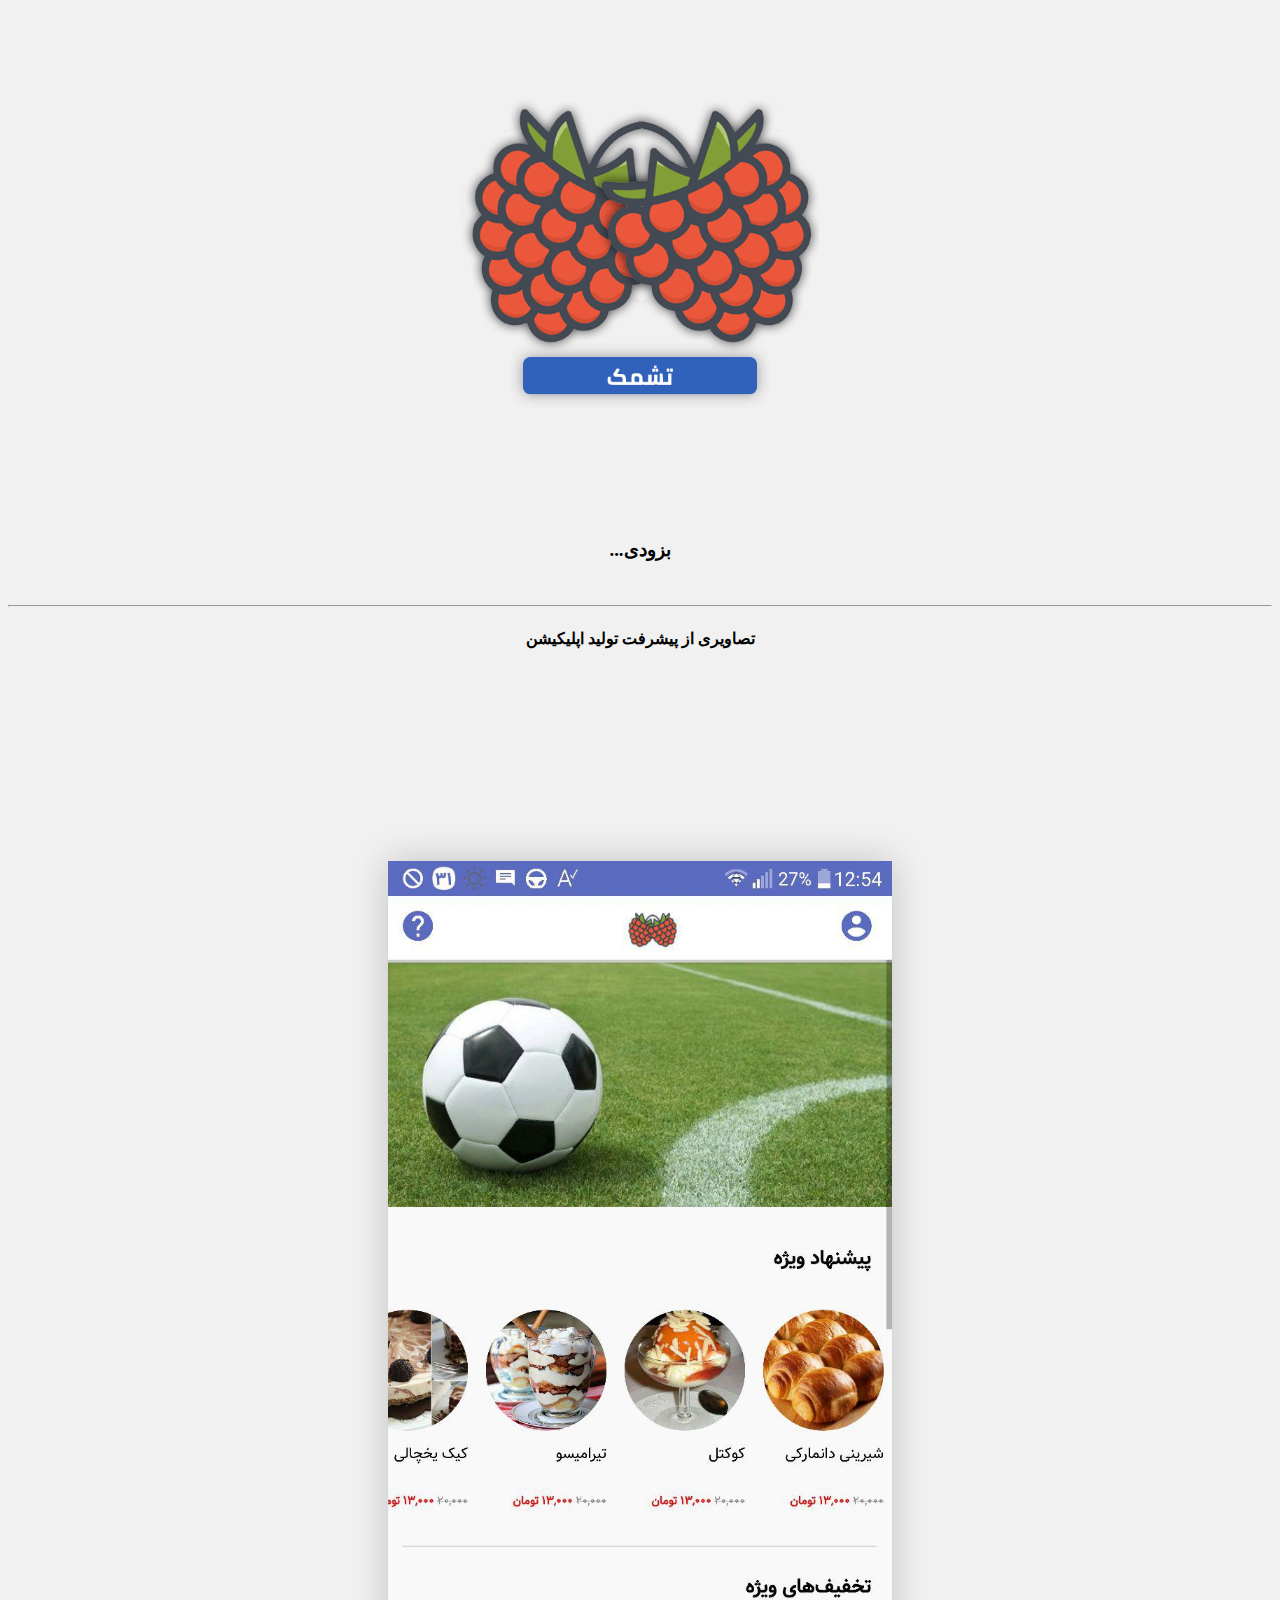
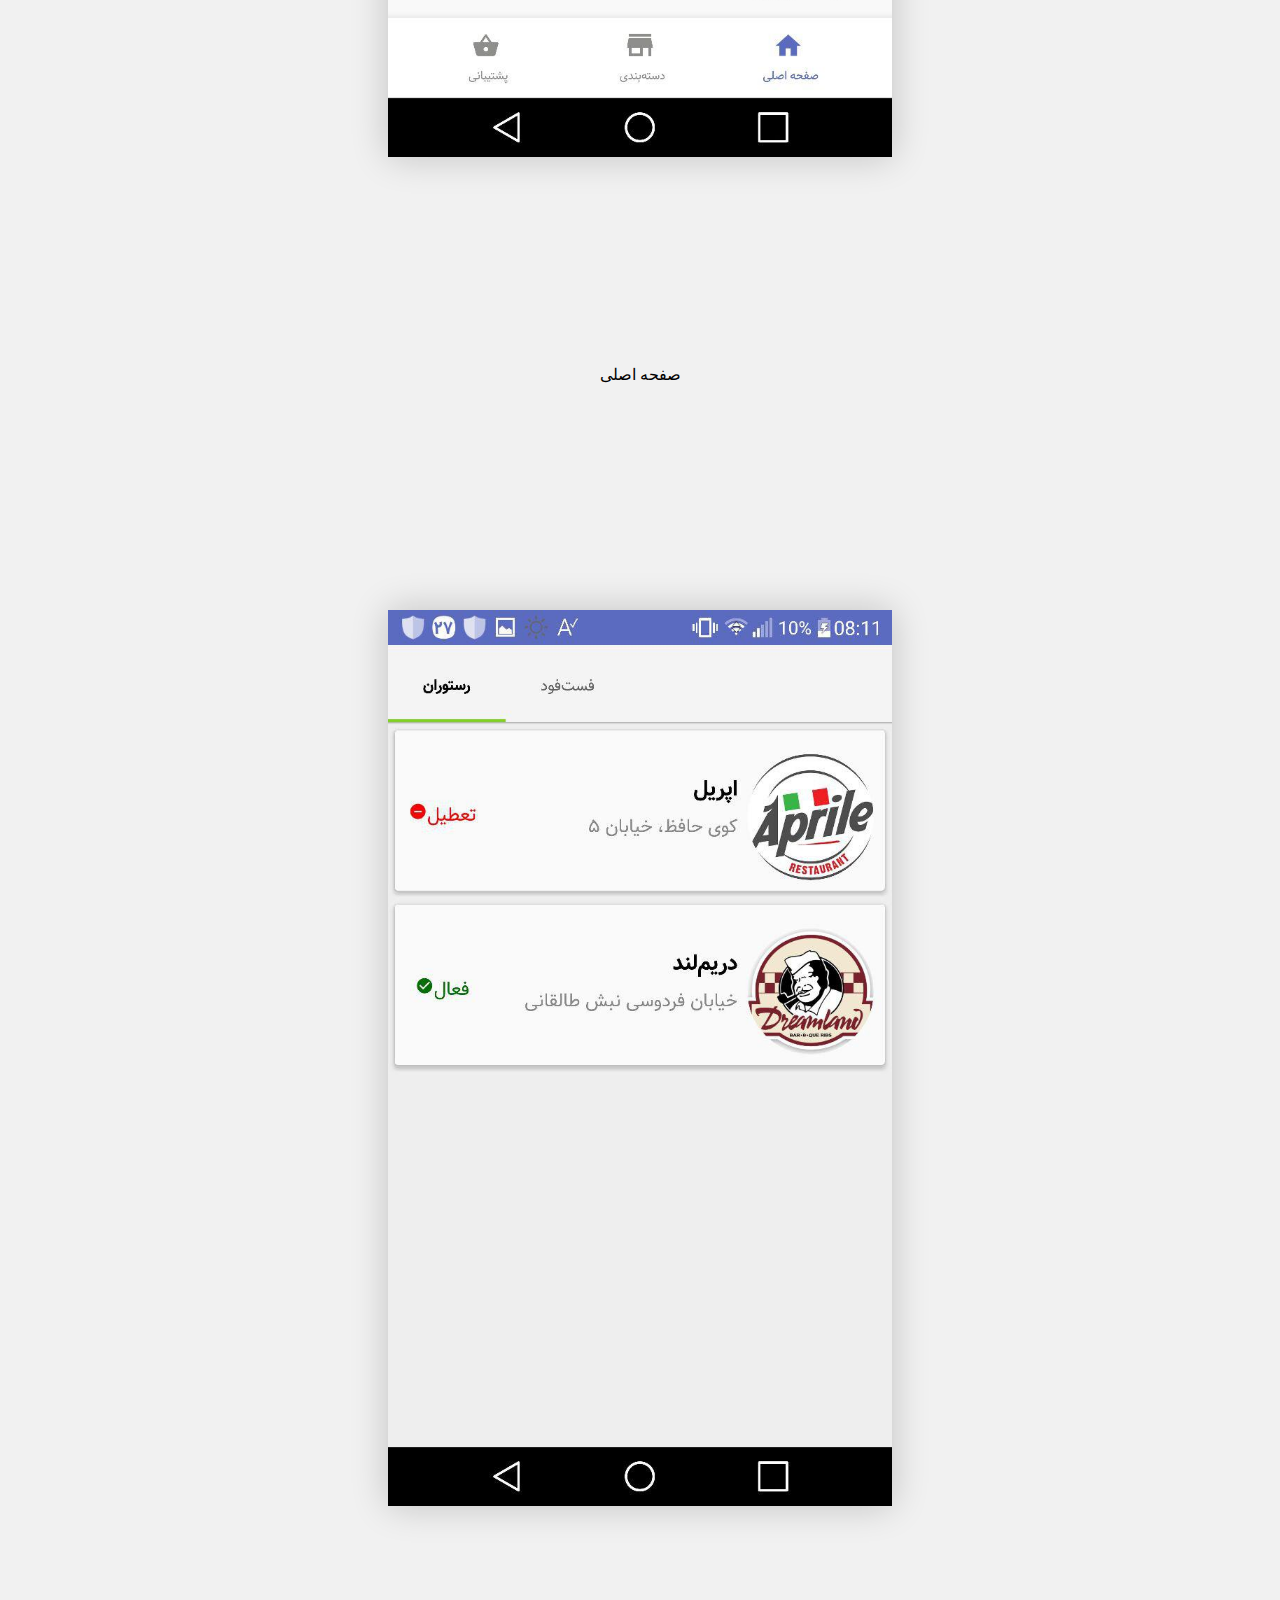
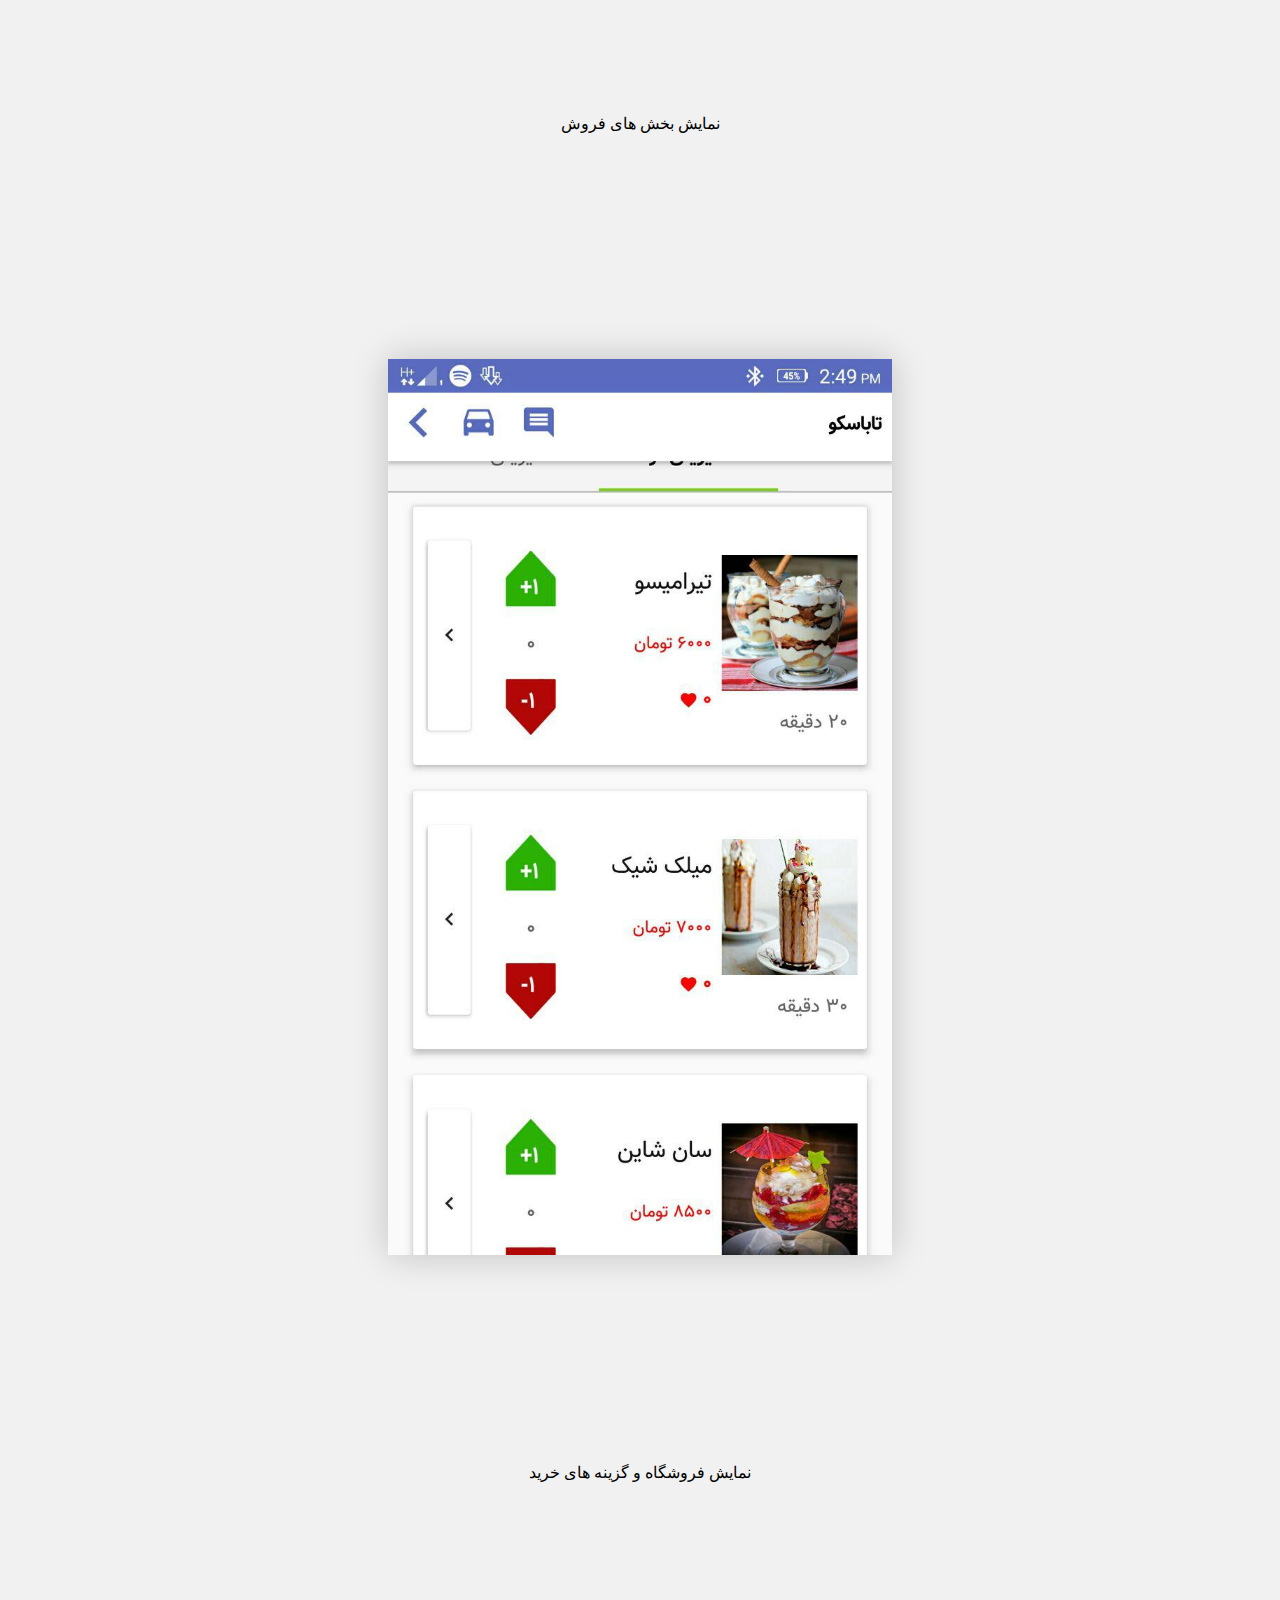
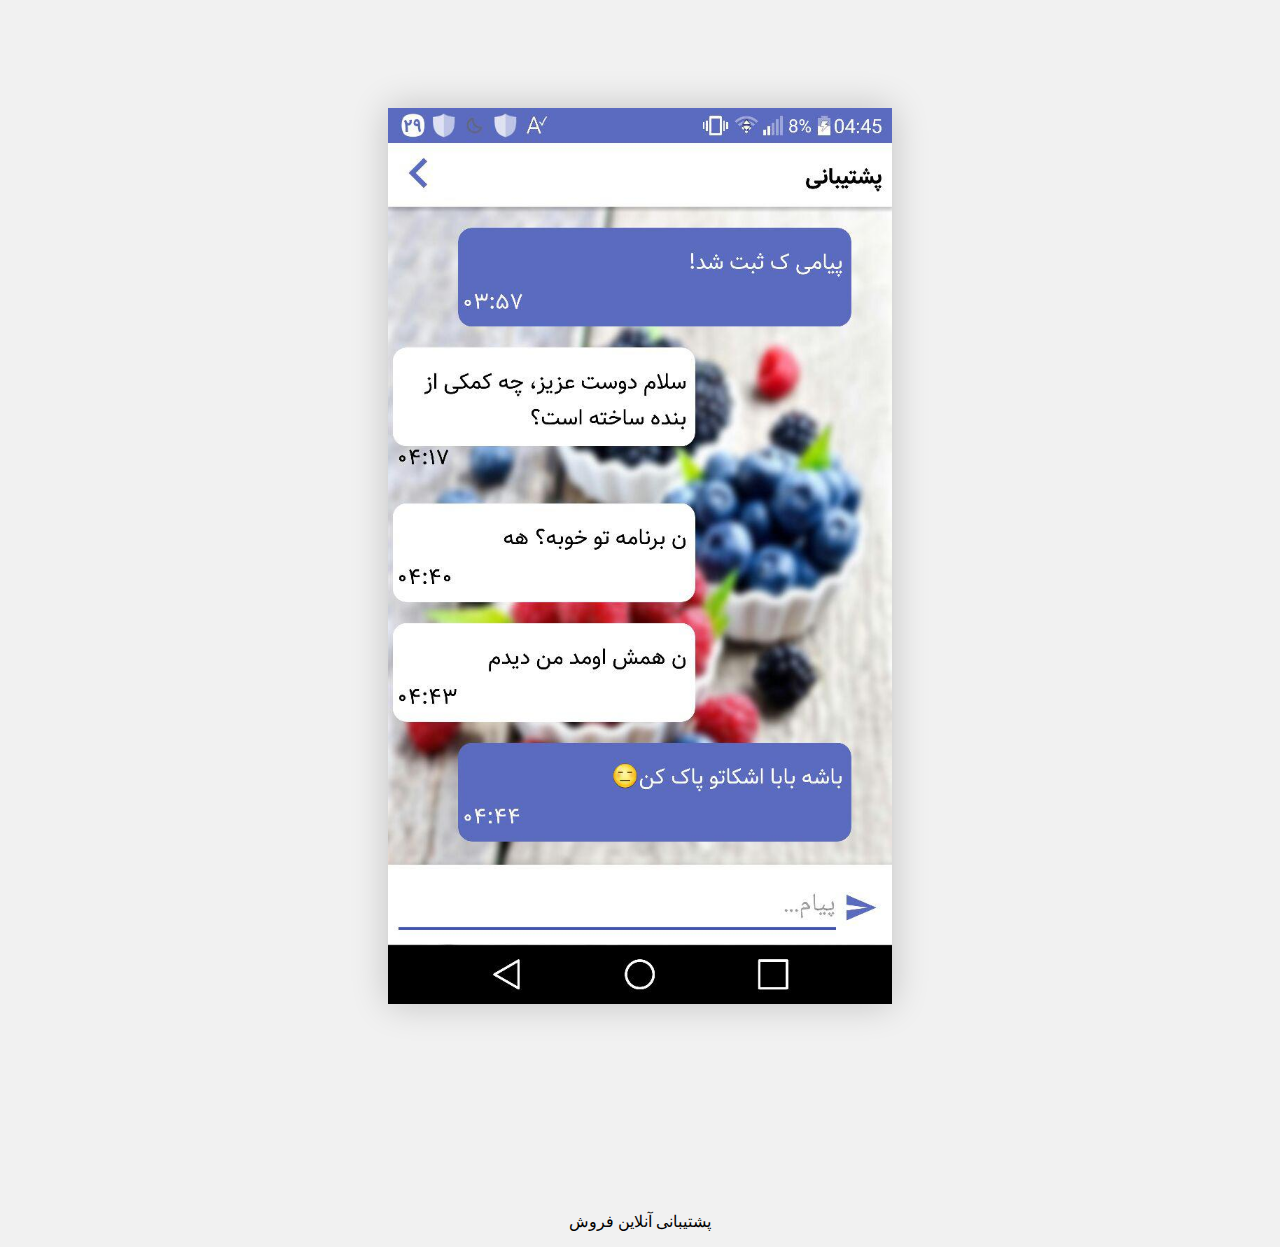
<file: index.html>
<html>
    <head>
        <meta charset="UTF-8">
        <title>تشمک | بازار در دستان شما!</title>
        <style>
            body{
                direction:rtl;
                font-family:IranSans , Iran Sans , Vazir;
            }
            img{
                transform: scale(.7);
                box-shadow:0 0 50px rgba(0,0,0,0.2)
            }
            .logo{box-shadow:none !important;}
        </style>
    </head>
    <body bgcolor="#f1f1f1">
        <center>
            <img src="images/icon.png" class="logo">
            <h3>بزودی...</h3>
            <br>
            <hr>
            <h4>تصاویری از پیشرفت تولید اپلیکیشن</h4>
            <img src="images/app/1.jpg">
            <p>صفحه اصلی</p>
            <br>
            <img src="images/app/3.jpg">
            <p>نمایش بخش های فروش</p>
            <br>
            <img src="images/app/5.jpg">
            <p>نمایش فروشگاه و گزینه های خرید</p>
            <br>
            <img src="images/app/2.jpg">
            <p>پشتیبانی آنلاین فروش</p>
        </center>
    </body>
</html>
</file>
